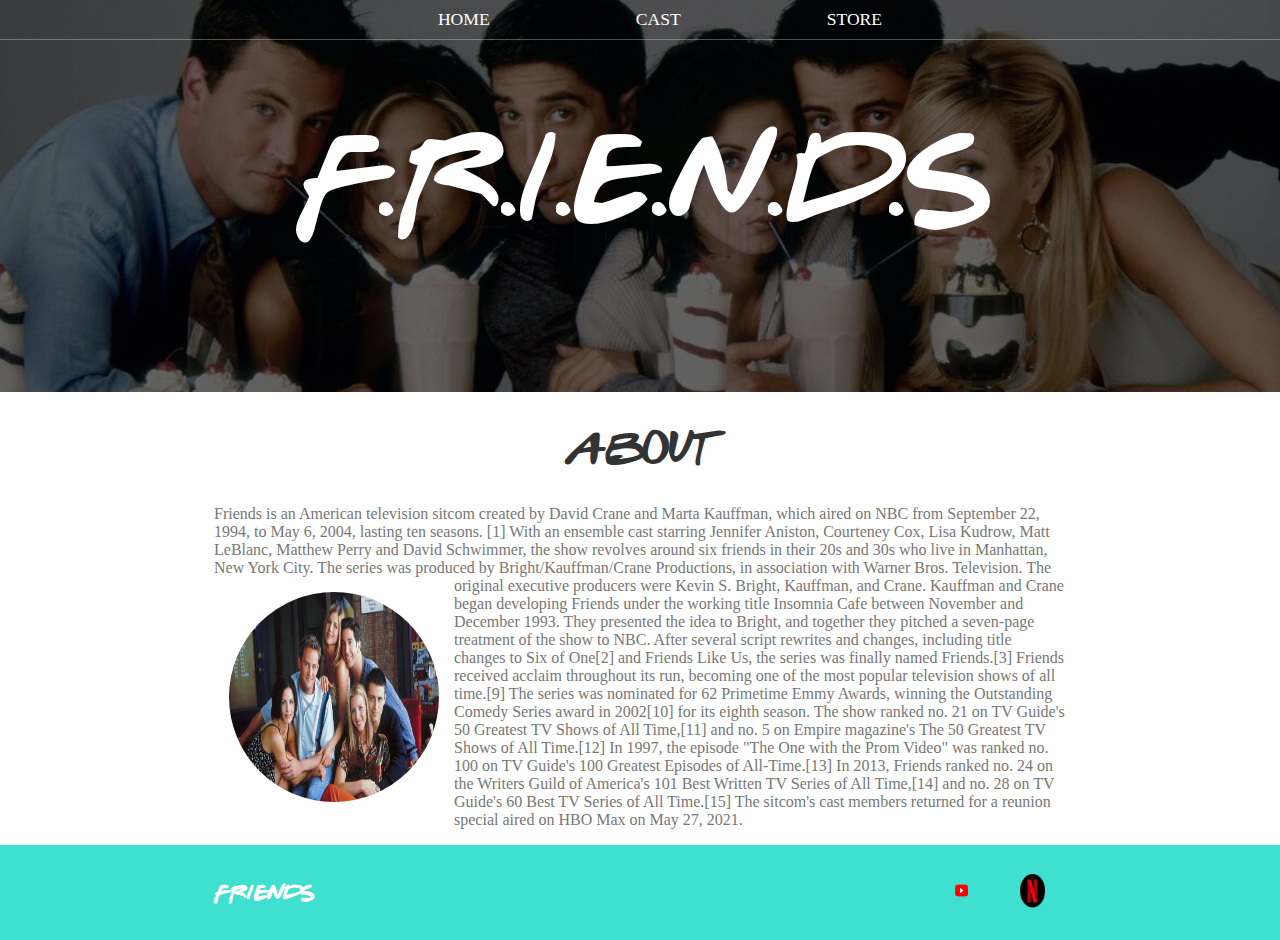
<file: index.html>
<!DOCTYPE html>
<html lang="en">
<head>
    <link rel="stylesheet" href="style.css" />
    <title>friends</title>
    
</head>
<body>
    <header class="main-header">
        <nav class="nav main-nav">
        <ul>
            <li><a href="home.html" target="_blank">HOME</a></li>
            <li><a href="cast.html" target="_blank">CAST</a></li>
            <li><a href="store.html" target="_blank">STORE</a></li> 
            <!-- <img src="images/friends.jpg" height="250" width="400"> -->
        </ul>
    </nav>
    <h1 class="series-name series-name-large">F.R.I.E.N.D.S</h1>
    </header>
    <section class="content-section container">
        <h2 class="section-header">ABOUT</h2>
        <p>
            Friends is an American television sitcom created by David Crane and Marta Kauffman,
             which aired on NBC from September 22, 1994, to May 6, 2004, lasting ten seasons.
             [1] With an ensemble cast starring Jennifer Aniston, Courteney Cox, Lisa Kudrow, Matt LeBlanc, Matthew Perry and David Schwimmer, the show revolves around six friends in their 20s and 30s who live in Manhattan, New York City.
              The series was produced by Bright/Kauffman/Crane Productions, in association with Warner Bros. Television. The original executive producers were Kevin S. Bright, Kauffman, and Crane.
              <img class="about-series-image" src="images/FriendsSection.jpg">
Kauffman and Crane began developing Friends under the working title Insomnia Cafe between November and December 1993. They presented the idea to Bright, and together they pitched a seven-page treatment of the show to NBC. After several script rewrites and changes, including title changes to Six of One[2] and Friends Like Us, the series was finally named Friends.[3]
Friends received acclaim throughout its run, becoming one of the most popular television shows of all time.[9] The series was nominated for 62 Primetime Emmy Awards, winning the Outstanding Comedy Series award in 2002[10] for its eighth season. The show ranked no. 21 on TV Guide's 50 Greatest TV Shows of All Time,[11] and no. 5 on Empire magazine's The 50 Greatest TV Shows of All Time.[12] In 1997, the episode "The One with the Prom Video" was ranked no. 100 on TV Guide's 100 Greatest Episodes of All-Time.[13] In 2013, Friends ranked no. 24 on the Writers Guild of America's 101 Best Written TV Series of All Time,[14] and no. 28 on TV Guide's 60 Best TV Series of All Time.[15] The sitcom's cast members returned for a reunion special aired on HBO Max on May 27, 2021.
        </p>
        
        
    </section>
    <footer class="main-footer">
        <div class="container main-footer-container">
        <h3 class="series-name-footer">FRIENDS</h3>
        <ul class="nav footer-nav">
            <li>
                <a href="https://www.youtube.com" target="_blank">
                <img src="images/youtube.png" height="20"> 
                </a>
            </li>     
            <li>
            <a href="https://www.netflix.com" target="_blank">
            <img src="images/netflix.png" height="20">
            </a> 
            </li>   
        </ul>
        </div>
    </footer>
</body>
</html>
</file>
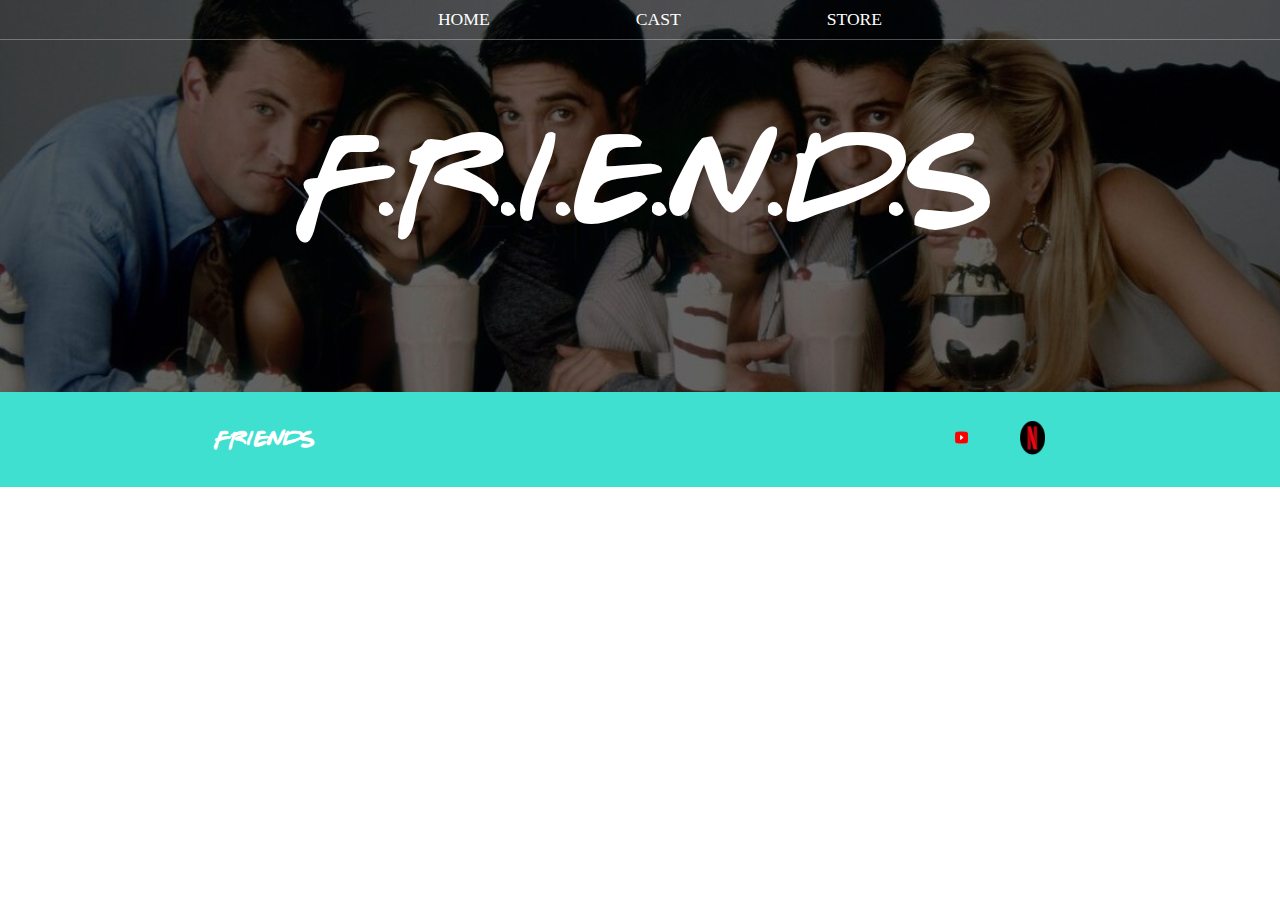
<file: cast.html>
<!DOCTYPE html>
<html lang="en">
<head>
    <link rel="stylesheet" href="style.css" />
    <title>HOME</title>
</head>
<body>
    <header class="main-header">
        <nav class="nav main-nav">
        <ul>
            <li><a href="home.html" target="_blank">HOME</a></li>
            <li><a href="cast.html" target="_blank">CAST</a></li>
            <li><a href="store.html" target="_blank">STORE</a></li> 
            <!-- <img src="images/friends.jpg" height="250" width="400"> -->
        </ul>
    </nav>
    <h1 class="series-name series-name-large">F.R.I.E.N.D.S</h1>
    </header>
    



    <footer class="main-footer">
        <div class="container main-footer-container">
        <h3 class="series-name-footer">FRIENDS</h3>
        <ul class="nav footer-nav">
            <li>
                <a href="https://www.youtube.com" target="_blank">
                <img src="images/youtube.png" height="20"> 
                </a>
            </li>     
            <li>
            <a href="https://www.netflix.com" target="_blank">
            <img src="images/netflix.png" height="20">
            </a> 
            </li>   
        </ul>
        </div>
    </footer>
</body>
</html>
</file>
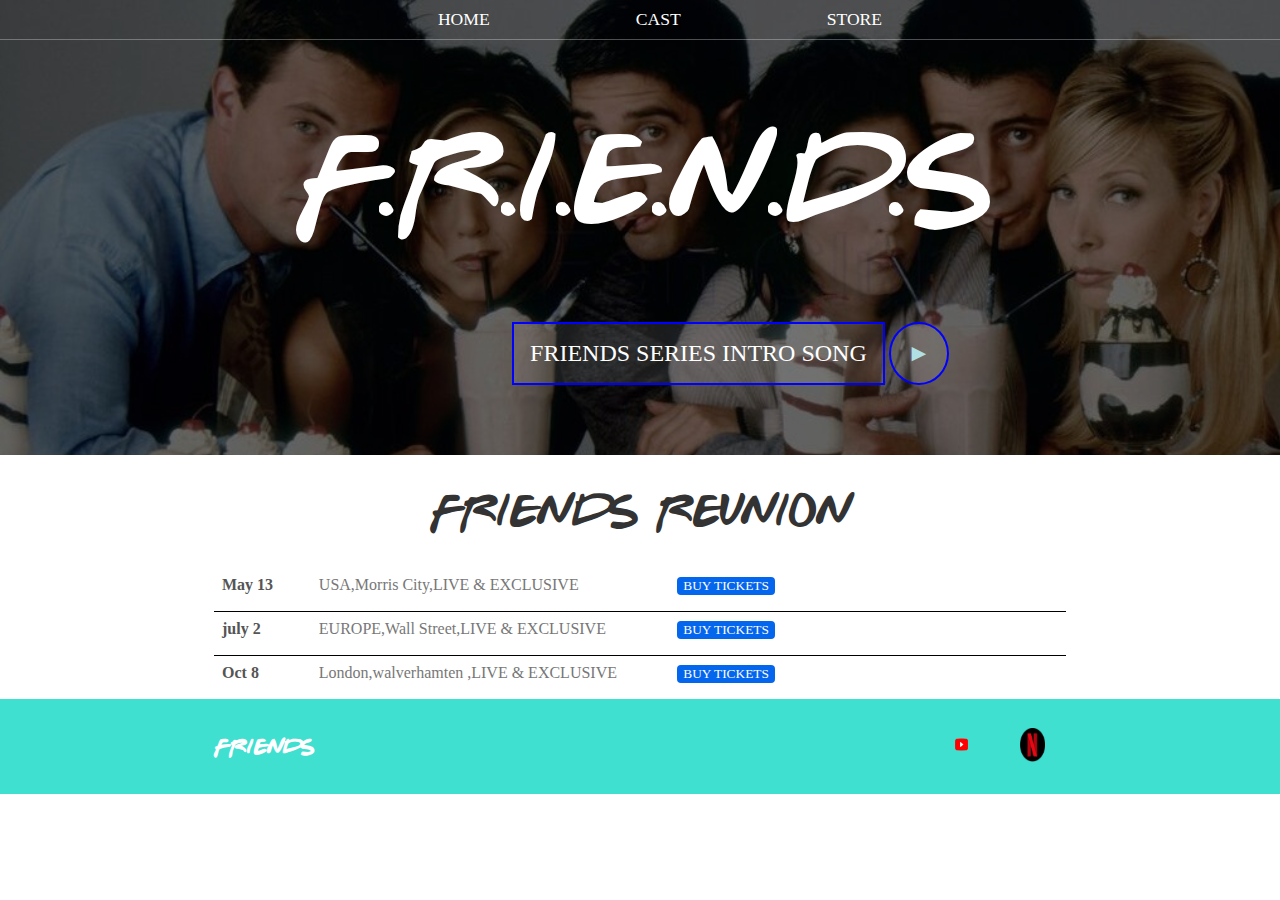
<file: home.html>
<!DOCTYPE html>
<html lang="en">
<head>
    <link rel="stylesheet" href="style.css" />
    <title>HOME</title>
</head>
<body>
    <header class="main-header">
        <nav class="nav main-nav">
        <ul>
            <li><a href="home.html" target="_blank">HOME</a></li>
            <li><a href="cast.html" target="_blank">CAST</a></li>
            <li><a href="store.html" target="_blank">STORE</a></li> 
            <!-- <img src="images/friends.jpg" height="250" width="400"> -->
        </ul>
    </nav>
    <h1 class="series-name series-name-large">F.R.I.E.N.D.S</h1>
    <button class="btn btn-header" type="button">FRIENDS SERIES INTRO SONG</button>
    <button class="btn btn-header btn-play" type="button">&#9658;</button>
    </header>
    <section class="content-section container">
        <h2 class="section-header">FRIENDS REUNION</h2>
        <div class="tour-row">
            <span class="tour-item tour-date">May 13</span>
            <span class="tour-item tour-arena">USA,Morris City,LIVE & EXCLUSIVE</span>
            <button class="tour-btn" type="button">BUY TICKETS</button>
        </div>
        <div class="tour-row">
            <span class="tour-item tour-date">july 2</span>
            <span class="tour-item tour-arena">EUROPE,Wall Street,LIVE & EXCLUSIVE</span>
            <button class="tour-btn" type="button">BUY TICKETS</button>
        </div>
        <div class="tour-row">
            <span class="tour-item tour-date">Oct 8</span>
            <span class="tour-item tour-arena">London,walverhamten ,LIVE & EXCLUSIVE</span>
            <button class="tour-btn" type="button">BUY TICKETS</button>
        </div>
    </section>
    



    <footer class="main-footer">
        <div class="container main-footer-container">
        <h3 class="series-name-footer">FRIENDS</h3>
        <ul class="nav footer-nav">
            <li>
                <a href="https://www.youtube.com" target="_blank">
                <img src="images/youtube.png" height="20"> 
                </a>
            </li>     
            <li>
            <a href="https://www.netflix.com" target="_blank">
            <img src="images/netflix.png" height="20">
            </a> 
            </li>   
        </ul>
        </div>
    </footer>
</body>
</html>
</file>
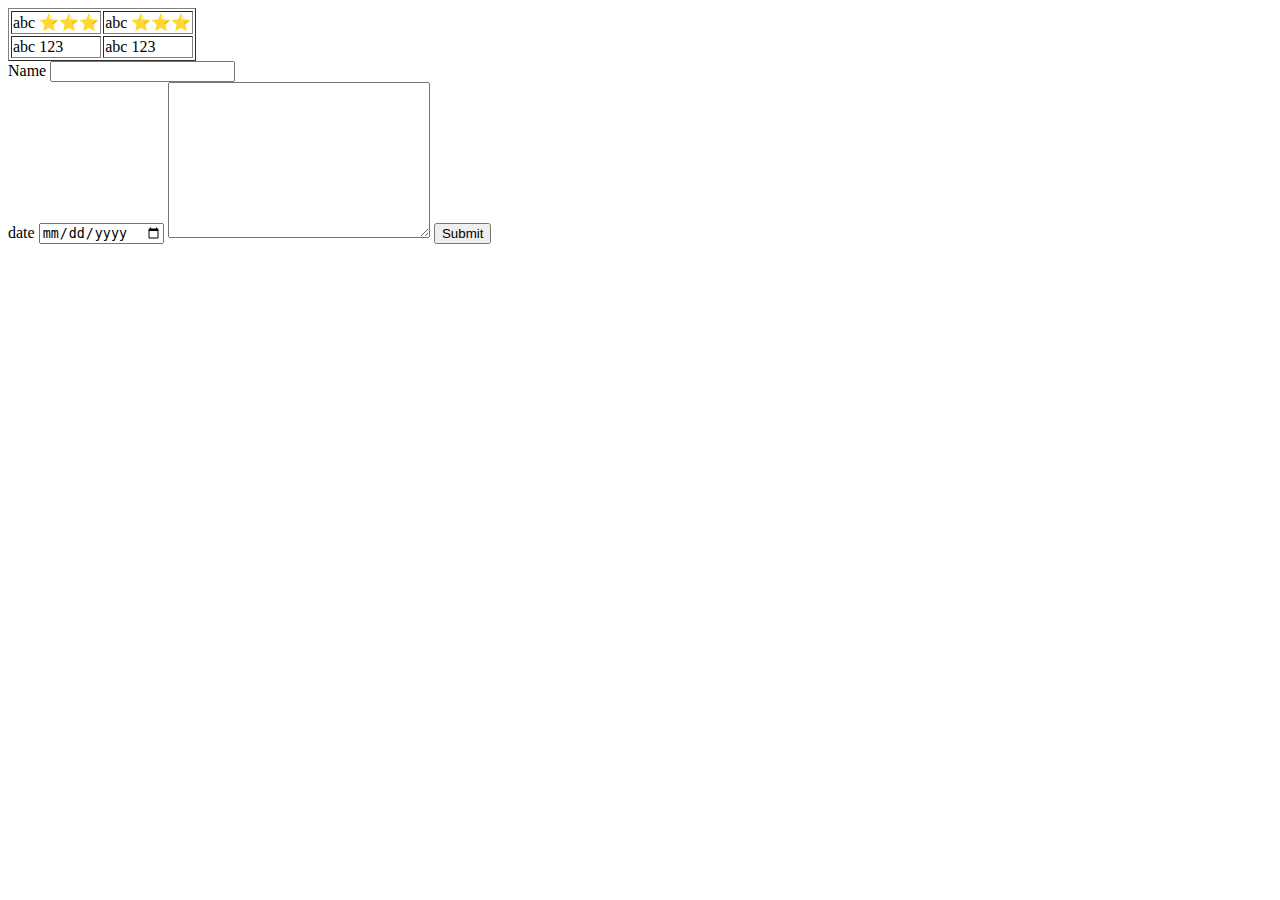
<file: jawahar.html>
<!DOCTYPE html>
<html lang="en">
<head>
    <meta charset="UTF-8">
    <meta http-equiv="X-UA-Compatible" content="IE=edge">
    <meta name="viewport" content="width=device-width, initial-scale=1.0">
    <title>Document</title>
</head>
<body>
    <table border="1">
        <tr>
            <td>abc   ⭐⭐⭐</td>
            <td>abc   ⭐⭐⭐</td>
        </tr>
        <tr>
            <td>abc 123</td>
            <td>abc 123</td>
        </tr>

    </table>
    <form action="mailto:jawaharprasanna135@gmail.com">
        <label>Name</label>
        <input type="name" ><br>
        <label>date</label>
        <input type="date" >
        <textarea name="ur msg " id="" cols="30" rows="10"></textarea>
        <input type="submit">
    </form>
    
</body>
</html>
</file>
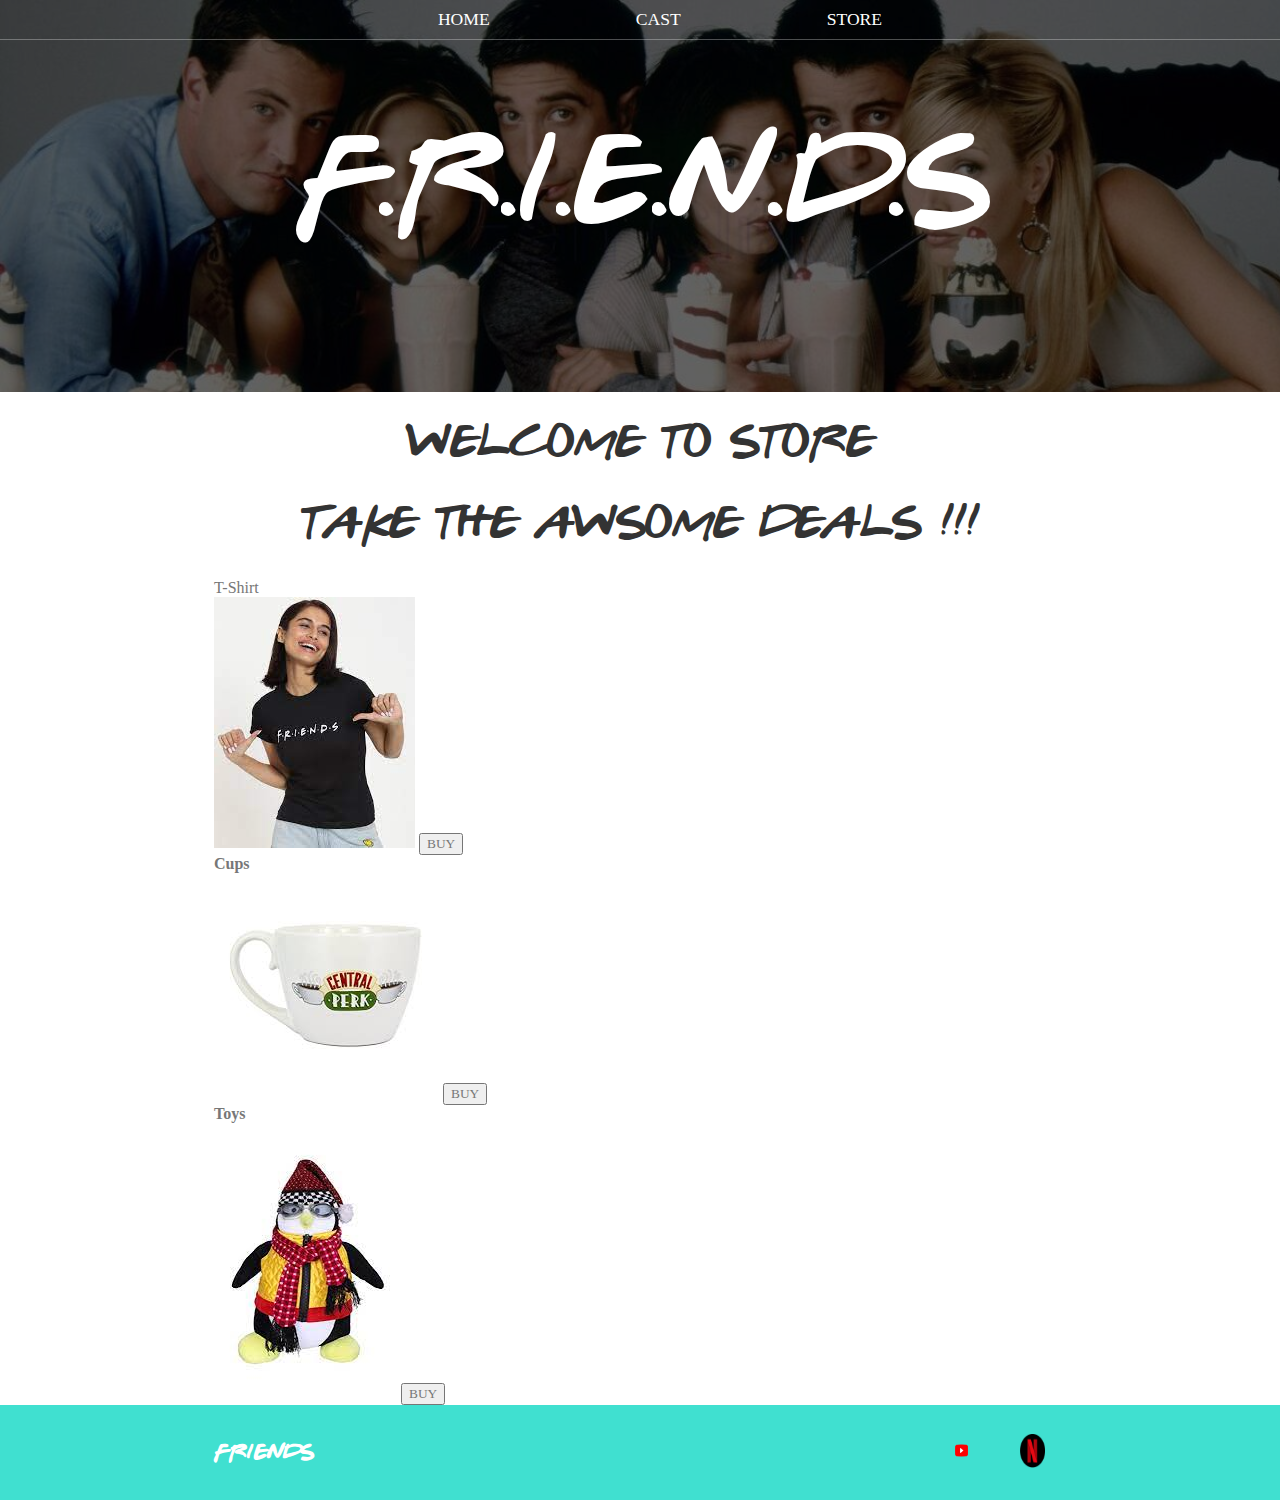
<file: store.html>
<!DOCTYPE html>
<html lang="en">
<head>
    <link rel="stylesheet" href="style.css" />
    <title>STORE</title>
</head>
<body>
    <header class="main-header">
        <nav class="nav main-nav">
        <ul>
            <li><a href="home.html" target="_blank">HOME</a></li>
            <li><a href="cast.html" target="_blank">CAST</a></li>
            <li><a href="store.html" target="_blank">STORE</a></li> 
            <!-- <img src="images/friends.jpg" height="250" width="400"> -->
        </ul>
    </nav>
    <h1 class="series-name series-name-large">F.R.I.E.N.D.S</h1>
    </header>
    <section class="content-section container">
        <h1 class="section-header">WELCOME TO STORE</h1>
        <h2 class="section-header">TAKE THE AWSOME DEALS !!!</h2>
        <div class="shop-item">
        <span class="shop-item-cla">T-Shirt</strong><br>
        <img src="images/tshirt.jpg">
        <button type="button">BUY</button>
        </div>
        <div>
            <strong>Cups</strong><br>
            <img src="images/cup.jpg">
            <button type="button">BUY</button>
        </div>
        <div>
            <strong>Toys</strong><br>
            <img src="images/hugsy.jpg">
            <button type="button">BUY</button>
        </div>    
    </section>
    <footer class="main-footer">
        <div class="container main-footer-container">
        <h3 class="series-name-footer">FRIENDS</h3>
        <ul class="nav footer-nav">
            <li>
                <a href="https://www.youtube.com" target="_blank">
                <img src="images/youtube.png" height="20"> 
                </a>
            </li>     
            <li>
            <a href="https://www.netflix.com" target="_blank">
            <img src="images/netflix.png" height="20">
            </a> 
            </li>   
        </ul>
        </div>
    </footer>
</body>
</html>
</file>
<file: style.css>
@import url("https://fonts.google.com/specimen/Raleway");

@font-face {
    font-family: GABRWFFR;
    src: url(fonts/GABRWFFR.TTF);
    font-weight: normal;
    font-style: normal;
}
* {
    box-sizing: border-box;
    font-family:Raleway; 
    color: #777;
}
html, body{
    padding:0;
    margin:0;
} 
.nav ul{
    margin:0;
}
.nav li{
    display:inline;
    padding: 0.5em ;
    color:white;
} 
.nav a{
    display: inline-block;
    padding: .5em;
    text-decoration:none;
    color:white;
    
}

.main-nav{
    text-align: center;
    font-size: 1.1em;
    font-weight: lighter;
    border-bottom: 1px solid rgba(255,255, 255, .3);
}
.main-nav li{
    padding:0 5%;
}

nav a:hover{
    background-color: rgba(255,255,255,.3);
}
.main-header{
    background-image: url(images/friends.jpg);
    background-size:cover;
    background-color: rgba(0, 0, 0, .6  );
    background-blend-mode:multiply ;
    padding-bottom: 70px;
}
.series-name{
    text-align: center;
    /* padding-top: 30px; */
    font-size: 4em;
    font-family: GABRWFFR;
    font-weight: normal;
    color: white;
}
.series-name-large{
    font-size: 7em;
}
.content-section{
    margin:2em;
}
.container{
    max-width:900px;
    margin: 0 auto;
    padding: 0 1.5em;
}
.section-header{
    font-family: GABRWFFR;
    font-weight: normal;
    color: #333;
    text-align:center;
    font-size: 2.5em;
}
.about-series-image{
    float:left;
    height:210px;
    width: 210px;
    margin:15px;
    border-radius: 50%;;
}
.main-footer{
    background-color: turquoise;
    color: white;
    padding: .25em;
}
.series-name-footer{
    font-family: GABRWFFR;
    color: white;
}
.main-footer-container{
    display: flex;
    align-items: center;
}
.main-footer-container ul{
    flex-grow: 1;
    text-align: end;
}
.footer-nav li{
    padding: 0 .5em;
}
.footer-nav img{
    width:35px;
    height:35px;
}
.btn{

    text-align: center;
    vertical-align: middle;
    padding: .67em;
    cursor: pointer;
}
.btn-header{
    margin: 0em 0% 0em 40%;
    color: white;
    border: 2px solid blue;
    background-color: rgba(255, 255,255, .1);
    border-radius: 0;
    font-size: 1.5em;
    font-weight: lighter;
    /* padding-right: 2em; */
}
.btn-header:hover{
    background-color: rgba(255,255, 255, .3);
}
.btn-play{
    display: block-1;
    margin:0 auto;
    color: powderblue;
    border-radius: 50%;
}
.tour-row{
    border-bottom: 1px solid black;
    padding-bottom: 1em;
    padding-top: .5em;
    padding-left: .5em;
}
.tour-row:last-child{
    border-bottom: none;
}
.tour-item{
    display: inline-block;
    padding-right:.5em ;
}
.tour-date{
    color: #555;
    font-weight: bold;
    width:11%; 
}
.tour-arena{
    width: 42%;
}
.tour-btn{
    max-width:19%;
    color: white;
    background-color: rgb(4, 101, 237);
    border:none;
    border-radius: .3em;    
}
.tour-btn:hover{
    cursor: pointer;
    background-color: rgba(0,0, 150, 150);
}
</file>
